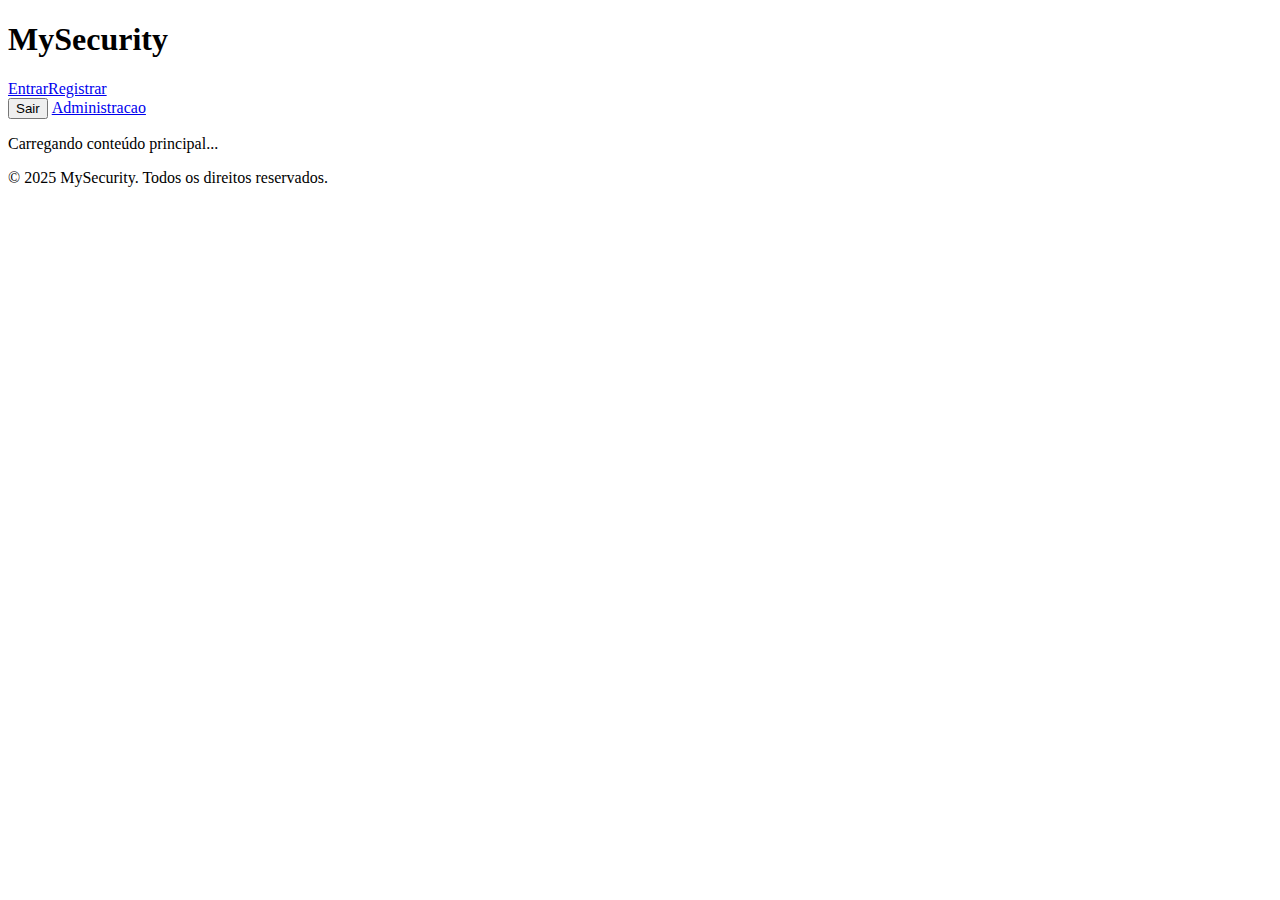
<file: mysecurity/src/main/resources/templates/layout.html>
<!DOCTYPE html>
<html lang="pt-br" xmlns:th="http://www.thymeleaf.org" xmlns:sec="http://www.thymeleaf.org/extras/spring-security"
      th:fragment="page-layout (title, content)">
<head>
    <meta charset="UTF-8">
    <meta name="viewport" content="width=device-width, initial-scale=1.0">
    <title th:text="${title}">MySecurity Default</title>
    <link href="https://cdn.jsdelivr.net/npm/bootstrap@5.3.8/dist/css/bootstrap.min.css" rel="stylesheet" integrity="sha384-sRIl4kxILFvY47J16cr9ZwB07vP4J8+LH7qKQnuqkuIAvNWLzeN8tE5YBujZqJLB" crossorigin="anonymous">
    <link rel="stylesheet" th:href="@{/css/style.css}" />
</head>
<body>
    <header><h1>MySecurity</h1></header>
    <nav>
        <div sec:authorize="!isAuthenticated()">
            <a href="/login">Entrar</a><a href="/register">Registrar</a> 
        </div>
        <div sec:authorize="isAuthenticated()">
            <form th:action="@{/logout}" method="post" style="display:inline;">
                <input type="hidden" th:name="${_csrf.parameterName}" th:value="${_csrf.token}" />
                <button type="submit" class="btn btn-danger">
                    Sair
                </button>
            </form>
            <div sec:authorize="hasRole('ROLE_ADMIN')" style="display:inline;">
                <a class="btn btn-primary" href="/admin">Administracao</a>
            </div>
        </div>
    </nav>
    <main>
        <div th:replace="${content}">
            <p>Carregando conteúdo principal...</p>
        </div>
    </main>
    <footer>
        &copy; 2025 MySecurity. Todos os direitos reservados.
    </footer>
<script src="https://cdn.jsdelivr.net/npm/@popperjs/core@2.11.8/dist/umd/popper.min.js" integrity="sha384-I7E8VVD/ismYTF4hNIPjVp/Zjvgyol6VFvRkX/vR+Vc4jQkC+hVqc2pM8ODewa9r" crossorigin="anonymous"></script>
<script src="https://cdn.jsdelivr.net/npm/bootstrap@5.3.8/dist/js/bootstrap.min.js" integrity="sha384-G/EV+4j2dNv+tEPo3++6LCgdCROaejBqfUeNjuKAiuXbjrxilcCdDz6ZAVfHWe1Y" crossorigin="anonymous"></script> 
</body>
</html>
</file>
